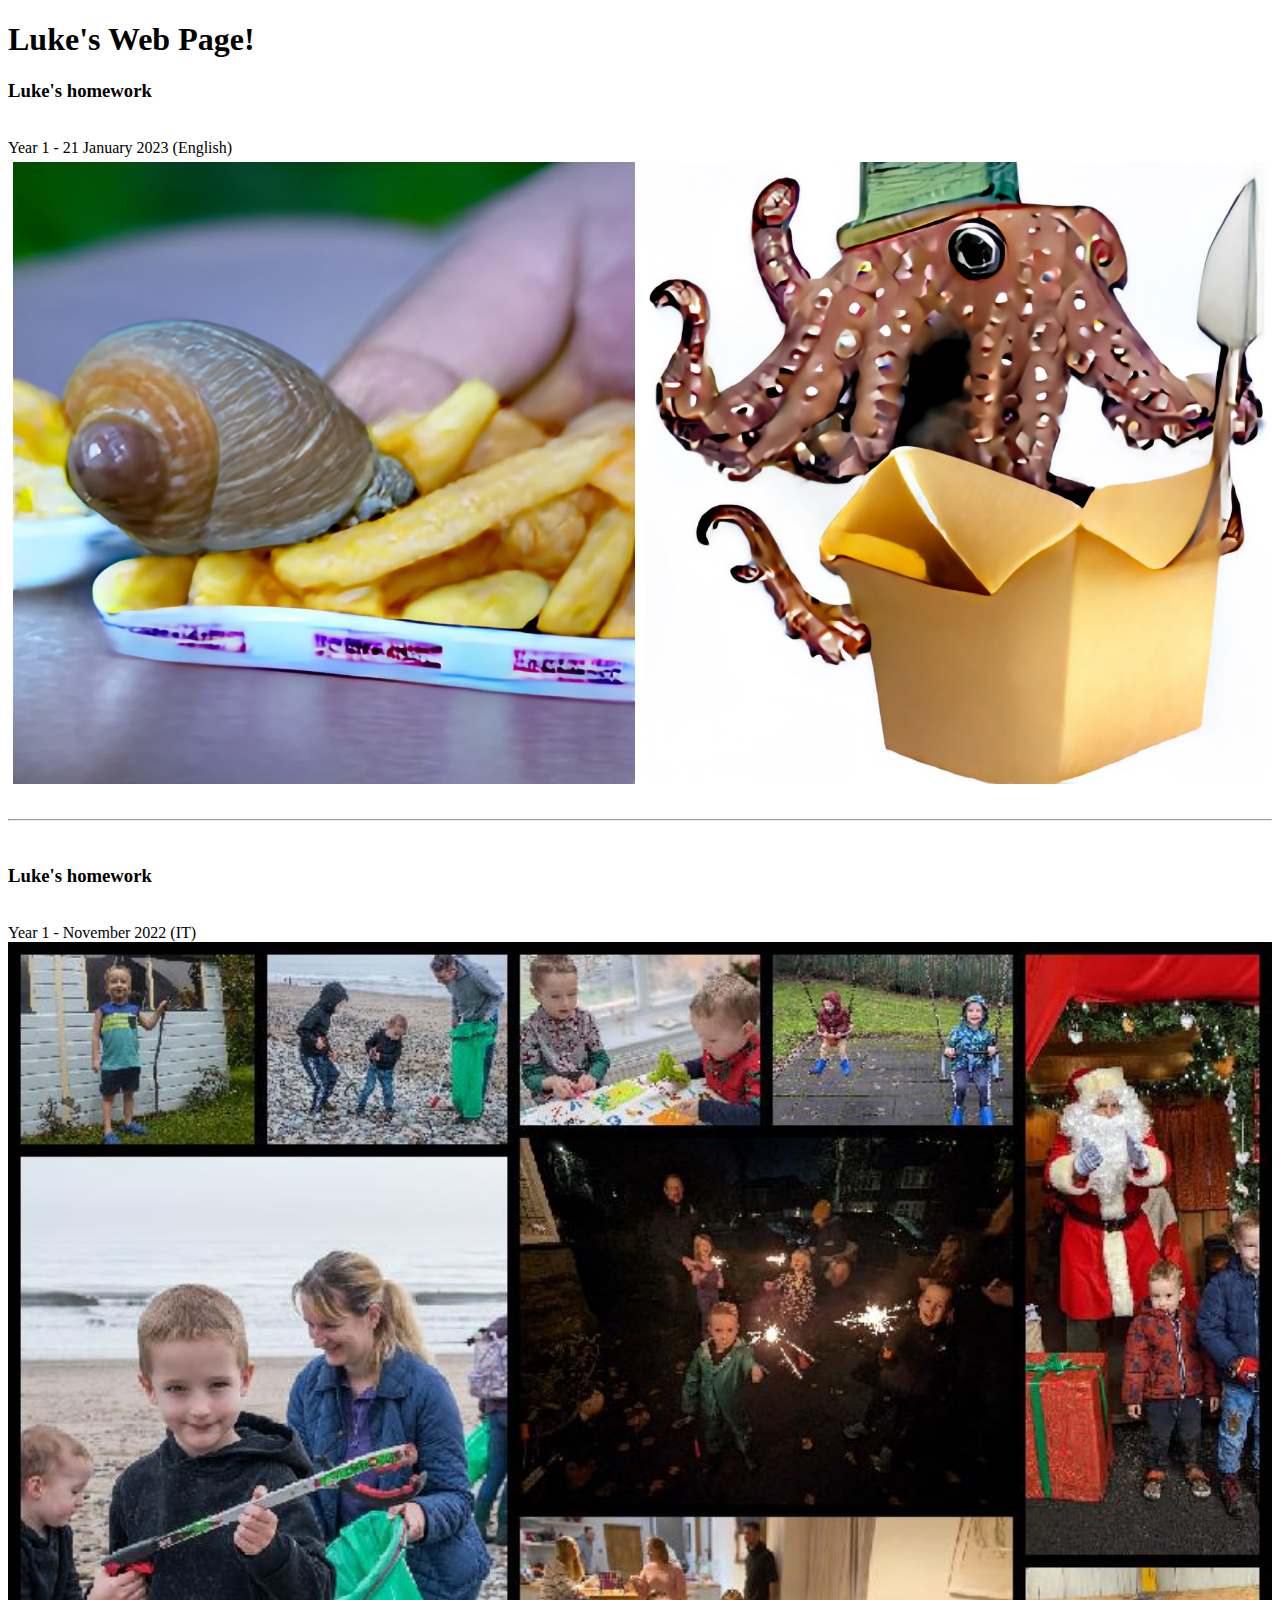
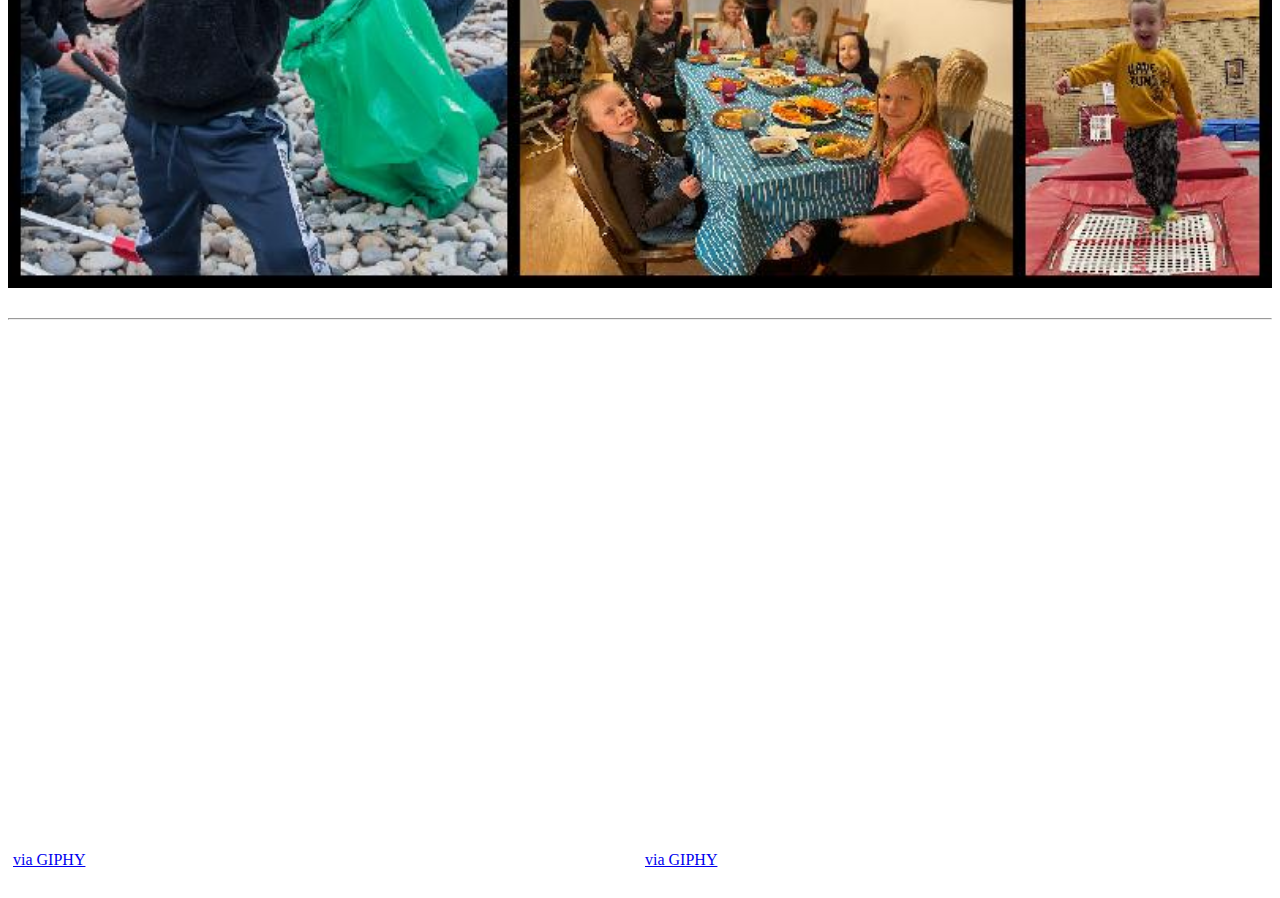
<file: luke.html>
<!DOCTYPE html>
<html>
<head>
	<title>Luke's webpage</title>
	<link rel="stylesheet" href="luke.css">
</head>

<body>

<h1>Luke's Web Page!</h1>

<h3>Luke's homework </h3><br>
Year 1 - 21 January 2023 (English)<br>

<div class="row">
	<div class="column">
		<picture>
			<img src="images/snail%20eatting%20chips.webp" alt="Snail eatting chips" style="width:100%">
		</picture>
	</div>
			
	<div class="column">
		<picture>
			   <img src="images/octosnail.webp" alt="Octo-snail" style="width:100%">
		</picture>
	</div>	
</div>	
	
<br>	
<hr>	
<br>	
	
<h3>Luke's homework </h3><br>
Year 1 - November 2022 (IT)<br>	
<div>
	<picture>		
		<img src="images/luke.jpg" alt="A piture collage" style="width:100%">
	</picture>
</div>

<br>	
<hr>	
<br>
	
<div class="row">
	<div class="column">
		<iframe src="https://giphy.com/embed/lpHQvZu6stHKo" width="480" height="480" frameBorder="0" class="giphy-embed" allowFullScreen></iframe><p><a href="https://giphy.com/gifs/minecraft-lpHQvZu6stHKo">via GIPHY</a></p>
	</div>
	
	<div class="column">
		<iframe src="https://giphy.com/embed/zCq3TyuABrRrG" width="480" height="480" frameBorder="0" class="giphy-embed" allowFullScreen></iframe><p><a href="https://giphy.com/gifs/cat-flying-nether-zCq3TyuABrRrG">via GIPHY</a></p>
	</div>
</div>
	
</body>

</html>
</file>
<file: luke.css>
/* from https://www.w3schools.com/howto/howto_css_images_side_by_side.asp */

.row {
  display: flex;
}

.column {
  flex: 50%;
  padding: 5px;
}
</file>
